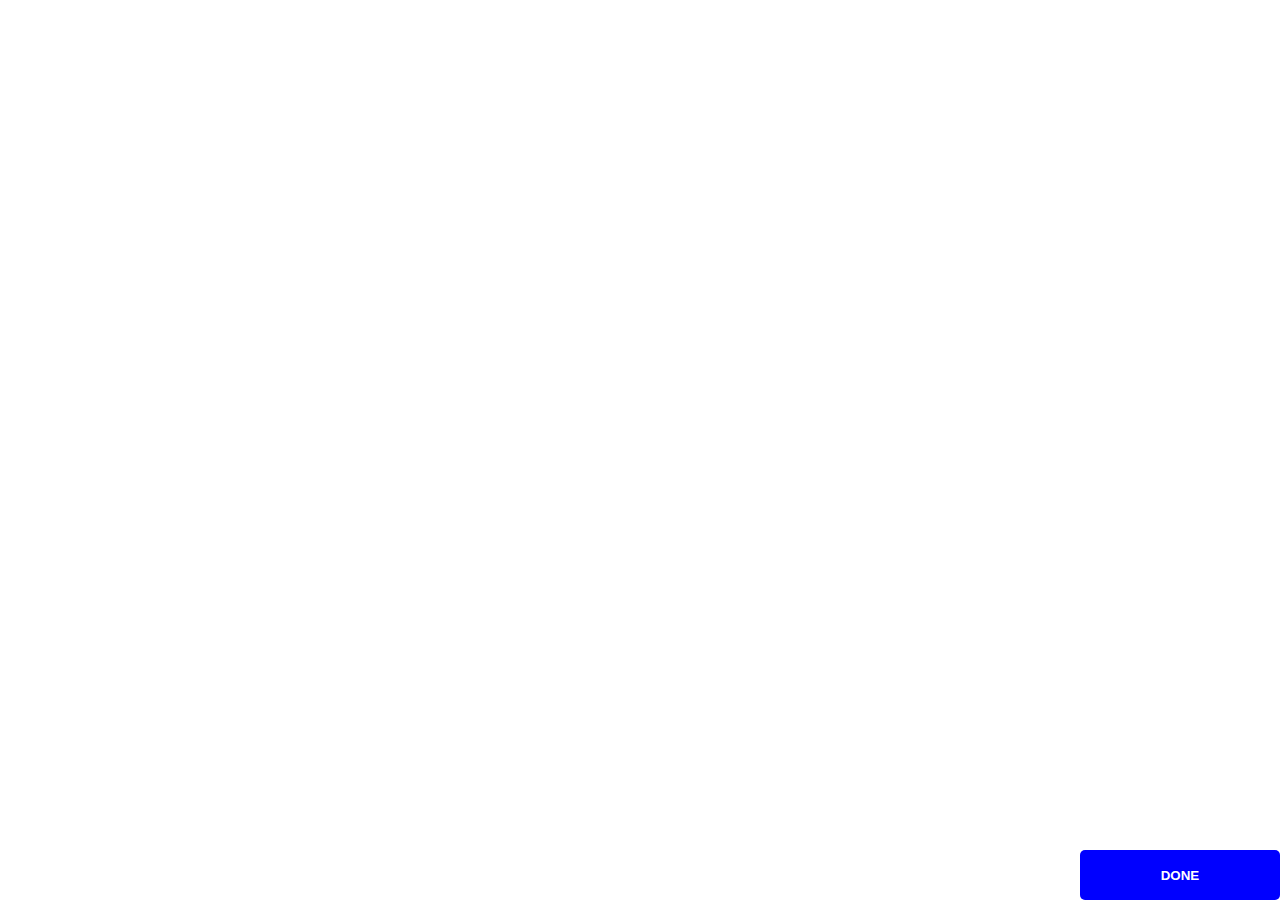
<file: index.html>
<!DOCTYPE html>
<html lang="en">
<head>
    <meta charset="UTF-8">
    <meta name="viewport" content="width=device-width, initial-scale=1.0">
    <link href="index.css" rel="stylesheet">
    <title>NOTES</title>
</head>
<body>
    <iframe class="full-height" src="https://docs.google.com/document/d/17Q1llhXUrcDyMeC-UFYIqcs9YgmBx8P4LP2bTtXbf60/preview" width="100%"></iframe>

    <button class="h1"><a href="quiz.html"><strong>DONE</strong></a></button>
</body>
</html>
</file>
<file: index.css>
/* Ensure html and body take full height */
*{
    margin: 0;
    padding: 0;
}

a{
text-decoration: none;
color: white;
 }

html, body {
    height: 100%;
    margin: 0;
    padding: 0;
}

/* Full-height iframe */
.full-height {
    height: 100%;
    border: none; /* Optional, to remove border around iframe */
    display: block; /* Ensure the iframe acts like a block element */
}

.h1{
    position: absolute;
    bottom: 0;
    right: 0;
    width: 200px;
    height: 50px;
    text-align: center;
    background-color: blue;
    color: white;
    border: none;
    outline:none;
    border-radius: 5px;
}
</file>
